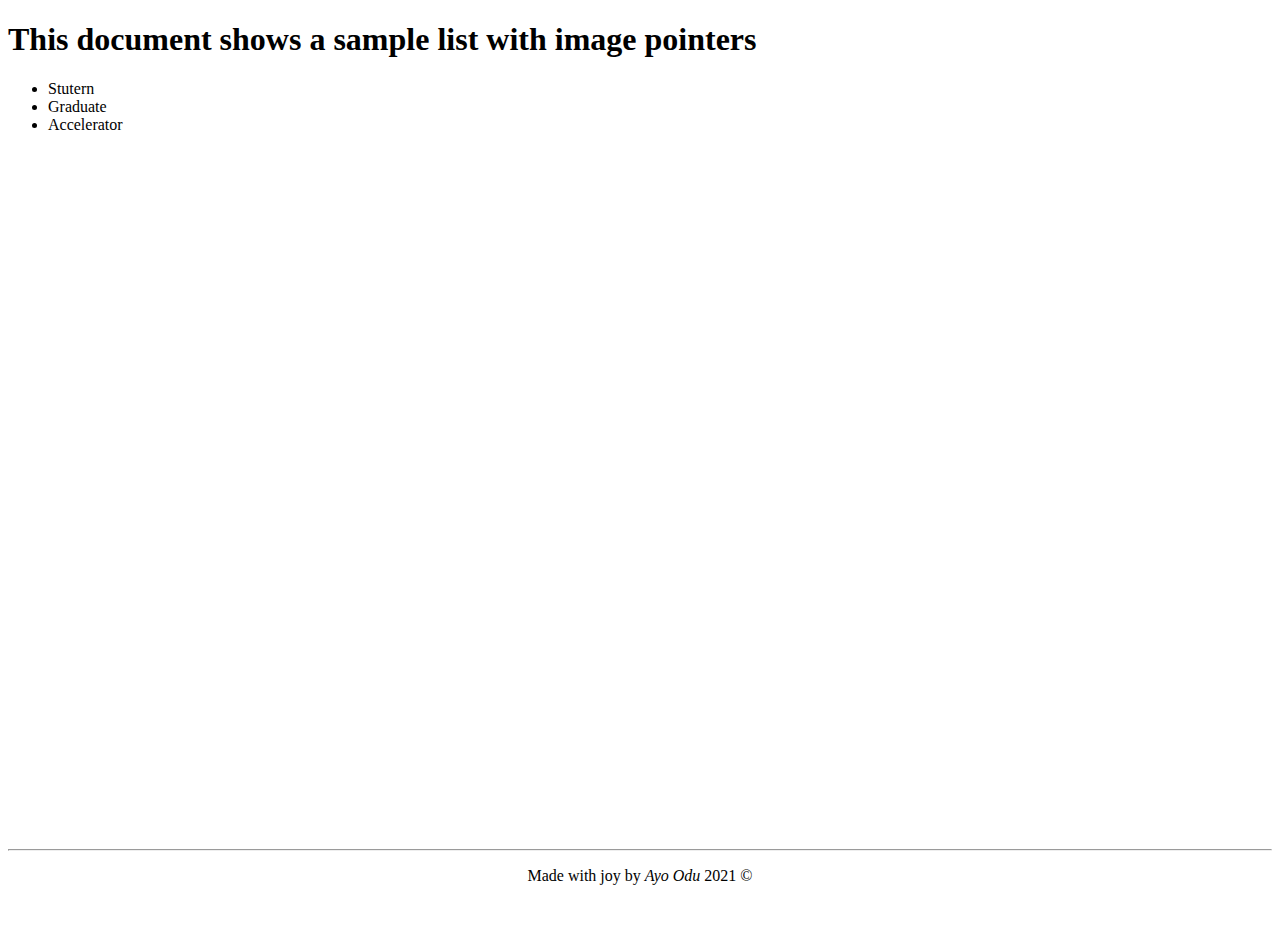
<file: list.html>
<!DOCTYPE html>
<html lang="en">
<head>
    <meta charset="UTF-8">
    <meta name="viewport" content="width=device-width, initial-scale=1.0">
    <meta name="author" content="Ayo Odu">
    <title>List With Image Pointers | Stutern</title>
    <style>
        /* Scroll Bar */
        body::-webkit-scrollbar {
            width: 0.5em;
        }

        body::-webkit-scrollbar-track {
            box-shadow: inset 0 0 6px rgba(0, 0, 0, 0.3);
        }

        body::-webkit-scrollbar-thumb {
            background-color: #e4572e;
            outline: 1px solid #e4572e;
        }

        main {
            position: relative;
            height: 100vh;
        }

        footer {
            position: absolute;
            bottom: 2.5em;
            width: 100%;
            height: 2.5em;
            text-align: center;
        }

        ul {
            list-style-image: url(favicon.ico);
        }
    </style>
</head>
<body>
    <main>
        <section>
            <article>
                <h1>This document shows a sample list with image pointers</h1>
                <ul>
                    <li>Stutern</li>
                    <li>Graduate</li>
                    <li>Accelerator</li>
                </ul>
            </article>
        </section>
        <footer>
            <hr>
            <p>Made with joy by <em>Ayo Odu</em> 2021 	&#169;</p>
        </footer>
    </main>
</body>
</html>
</file>
